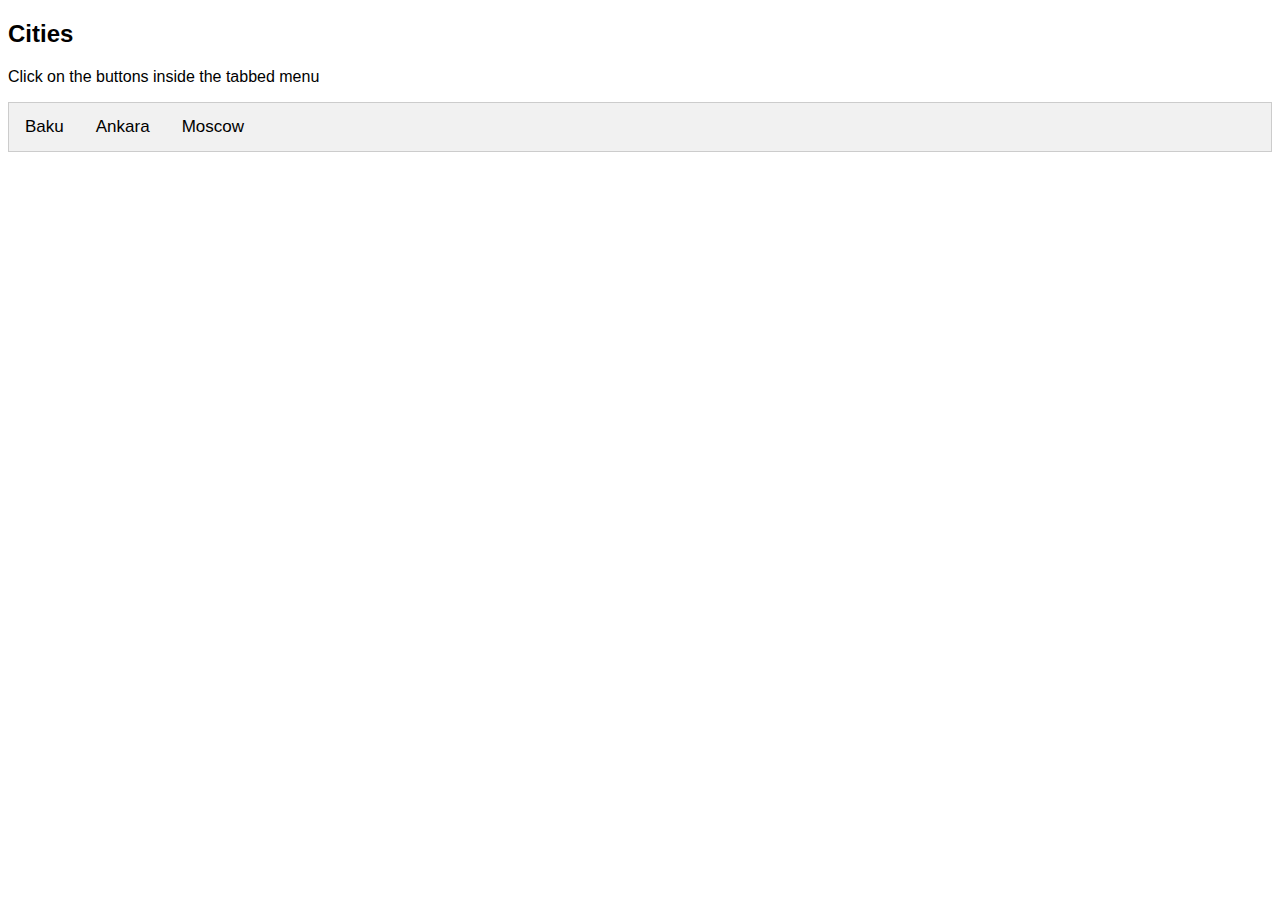
<file: assets/index.html>
<!DOCTYPE html>
<html lang="en">
<head>
    <meta charset="UTF-8">
    <meta http-equiv="X-UA-Compatible" content="IE=edge">
    <meta name="viewport" content="width=device-width, initial-scale=1.0">
    <link rel="stylesheet" href="./css/style.css">
    <title>Js-Navigation-Events</title>
</head>
<body>
    <h2>Cities</h2>
    <p>Click on the buttons inside the tabbed menu</p>
    <div class="tab">
        <button class="tablinks" onclick="openCity(event,'Baku')">Baku</button>
        <button class="tablinks" onclick="openCity(event,'Ankara')">Ankara</button>
        <button class="tablinks" onclick="openCity(event,'Moscow')">Moscow</button>
    </div>
    <div id="Baku" class="tabcontent">
        <h3>Baku</h3>
        <p>Baku is the capital city of Azerbaijan</p>
    </div>
    <div id="Ankara" class="tabcontent">
        <h3>Ankara</h3>
        <p>Ankara is the capital city of Turkey</p>
    </div>
    <div id="Moscow" class="tabcontent">
        <h3>Moscow</h3>
        <p>Moscow is the capital city of Russia</p>
    </div>
</body>
<script src="./js/script.js"></script>
</html>
</file>
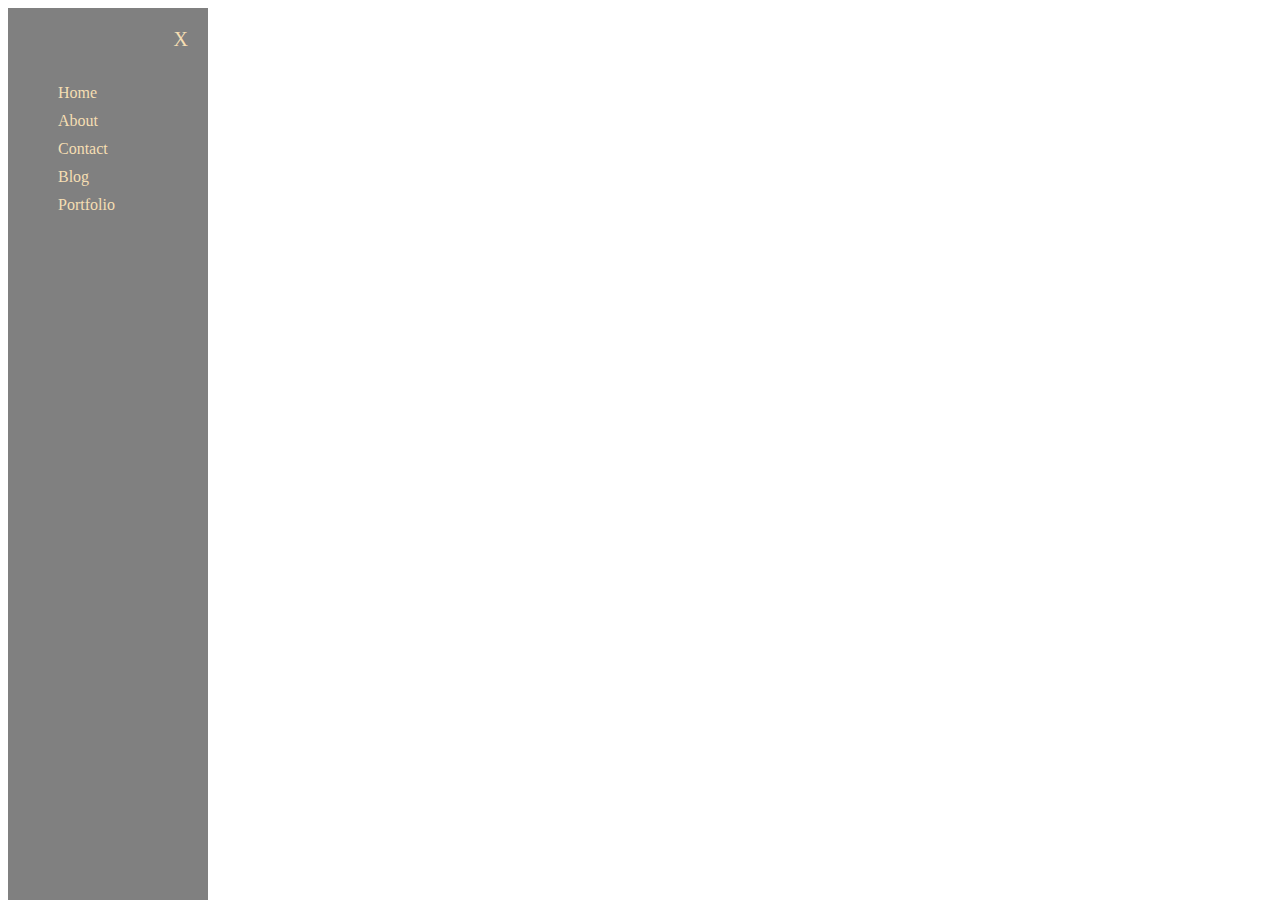
<file: assets1/index.html>
<!DOCTYPE html>
<html lang="en">
<head>
    <meta charset="UTF-8">
    <meta http-equiv="X-UA-Compatible" content="IE=edge">
    <meta name="viewport" content="width=device-width, initial-scale=1.0">
    <link rel="stylesheet" href="./css/style.css">
    <title>Side Bar</title>
</head>
<body>
    <div id="sidebar">
        <span id="removeIcon">X</span>
         <ul>
            <li> <a href="">Home</a> </li>
            <li> <a href="">About</a> </li>
            <li> <a href="">Contact</a> </li>
            <li> <a href="">Blog</a> </li>
            <li> <a href="">Portfolio</a> </li>
         </ul>
    </div>
    <button id="openBtn">Open</button>
</body>
<script src="./js/script.js"></script>
</html>
</file>
<file: assets/css/style.css>
body{
    font-family: Arial, Helvetica, sans-serif;
}
.tab{
overflow: hidden;
border: 1px solid #ccc;
background-color: #f1f1f1;
}

.tab button{
  background-color: inherit;
  float: left;
  border: none;
  outline: none;
  cursor: pointer;
  padding: 14px 16px;
  transition: 0.3s;
  font-size: 17px;
}

.tab button:hover{
    background-color: #ccc;

}

.tabcontent{
    display: none;
    padding: 6px 12px;
    border: 1px solid #ccc;
    border-top: none;
}
</file>
<file: assets1/css/style.css>
#sidebar{
  height: 100vh;
  width: 200px;
  position: fixed;
  background-color: gray;
  transition: transform 0.5s;
}

#sidebar span{
    position: absolute;
    right: 20px;
    top: 20px;
    font-size: 20px;
    color: wheat;
    cursor: pointer;

}

#sidebar span:hover{
    color: white;
}

#sidebar ul{
padding: 50px;
}

#sidebar ul li{
list-style: none;
margin-top: 10px;
}

#sidebar ul li a{
text-decoration: none;
color: wheat;
}

#sidebar ul li a:hover{
    color: white;
}

.close{
    transform: translate(-220px, 0px);
}
</file>
